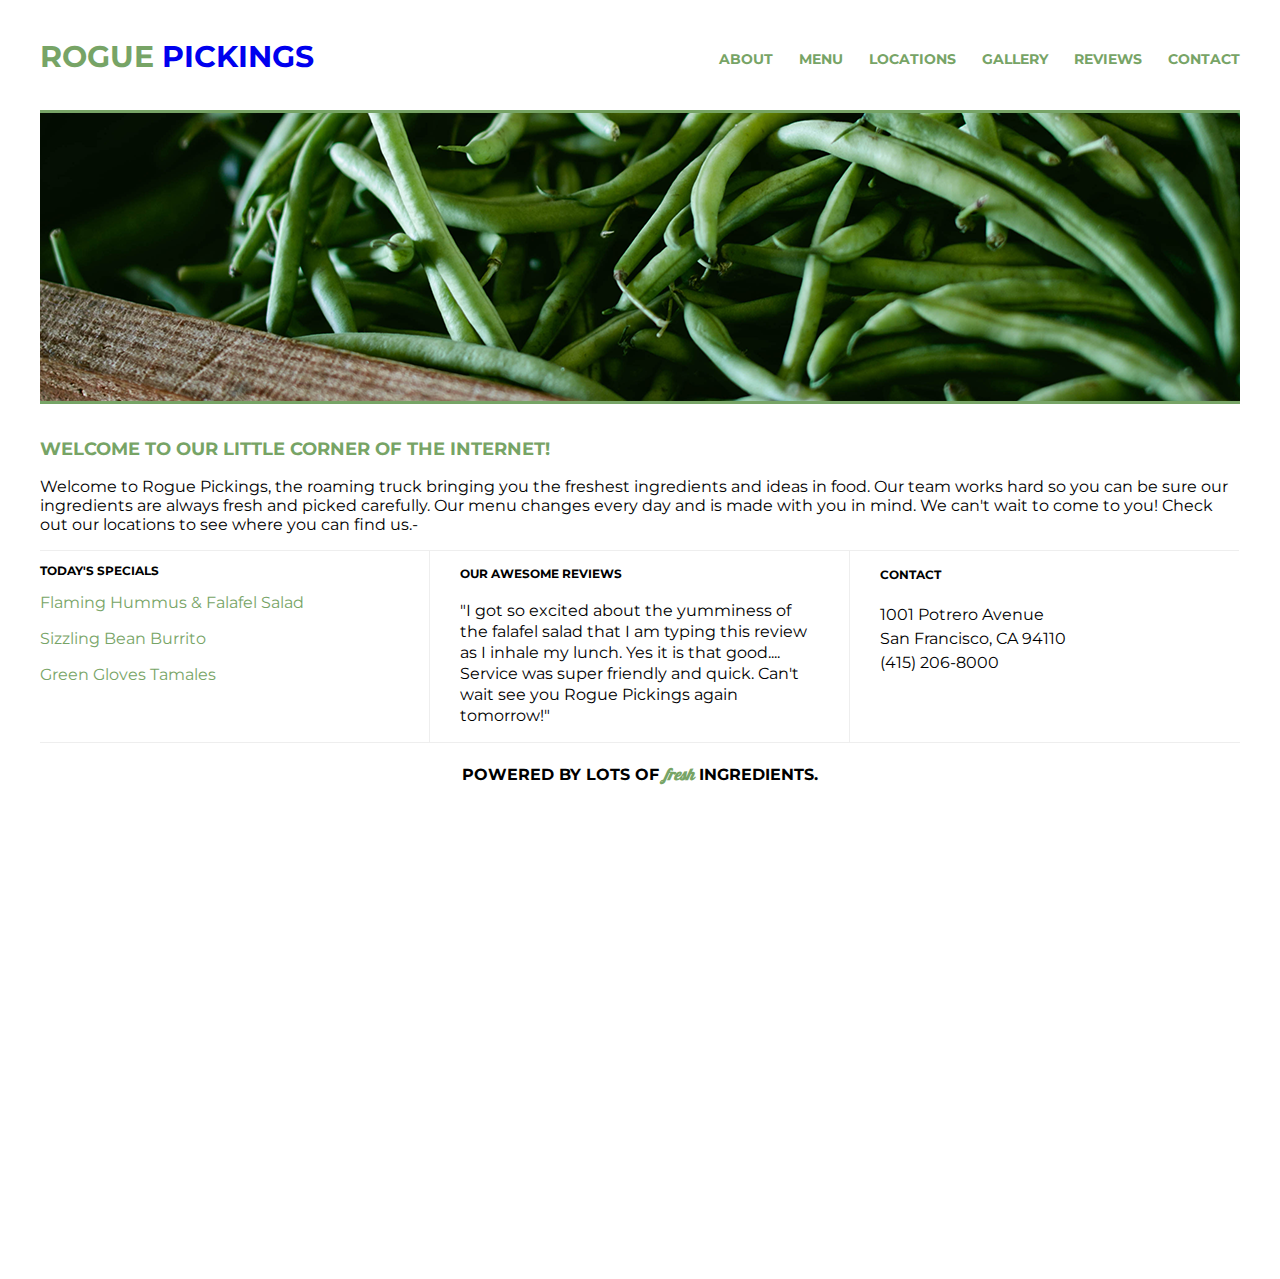
<file: index.html>
<!doctype html>
<html lang="en">

<head>
    <meta charset="utf-8">
    <title>Rogue Pickings</title>
    <link rel="preconnect" href="https://fonts.googleapis.com">
    <link rel="preconnect" href="https://fonts.gstatic.com" crossorigin>
    <link href="https://fonts.googleapis.com/css2?family=Galada&family=Montserrat:wght@400;700&display=swap" rel="stylesheet"> 
    <link rel="stylesheet" href="css/normalize.css">
    <link rel="stylesheet" href="css/main.css">
</head>

<body>
    <div class="container">
        <header>
            <h1><a href="index.html"><span>Rogue</span> Pickings</h1>
            <nav>
                <ul>
                    <li><a href="about/index.html">About</a></li>
                    <li><a href="menu/index.html">Menu</a></li>
                    <li><a href="locations/index.html">Locations</a></li>
                    <li><a href="gallery/index.html">Gallery</a></li>
                    <li><a href="reviews/index.html">Reviews</a></li>
                    <li><a href="contact/index.html">Contact</a></li>
                </ul>
            </nav>
        </header>

        <main>
            <section class="top-section">
                <div class="main-image"><img src="img/hello-image.png" alt="green beans"/></div>
                <div class="main-title"></div>
                    <h2>Welcome to our little corner of the internet!</h2>
                    <p>Welcome to Rogue Pickings, the roaming truck bringing you the freshest ingredients and ideas in food.
                        Our team works hard so you can be sure our ingredients are always fresh and picked carefully. Our
                        menu changes every day and is made with you in mind. We can't wait to come to you! Check out our
                        locations to see where you can find us.-</p>
            </section>
          
            <section class="bottom-section">
                <div class="section-one">
                    <h3>Today's Specials</h3>
                    <ul class="menu">
                        <li>Flaming Hummus &amp; Falafel Salad</li><br>
                        <li>Sizzling Bean Burrito</li><br>
                        <li>Green Gloves Tamales</li>
                    </ul>
                </div>
                <div class="section-two">
                    <h3>Our Awesome Reviews</h3>
                    <p class="reviews">"I got so excited about the yumminess of the falafel salad that I am typing this
                        review as I inhale my lunch. Yes it is that good.... Service was super friendly and quick. Can't
                        wait see you Rogue Pickings again tomorrow!"</p>
                </div>
                <div class="section-three">
                    <h3>Contact</h3>
                    <p class="address">1001 Potrero Avenue<br>
                    San Francisco, CA 94110<br>
                    (415) 206-8000</p>
                </div>
            </section>
        </main>

        <footer>
            <h3>Powered by lots of <span>fresh</span> ingredients.</h3>
        </footer>
    </div>
</body>

</html>
</file>
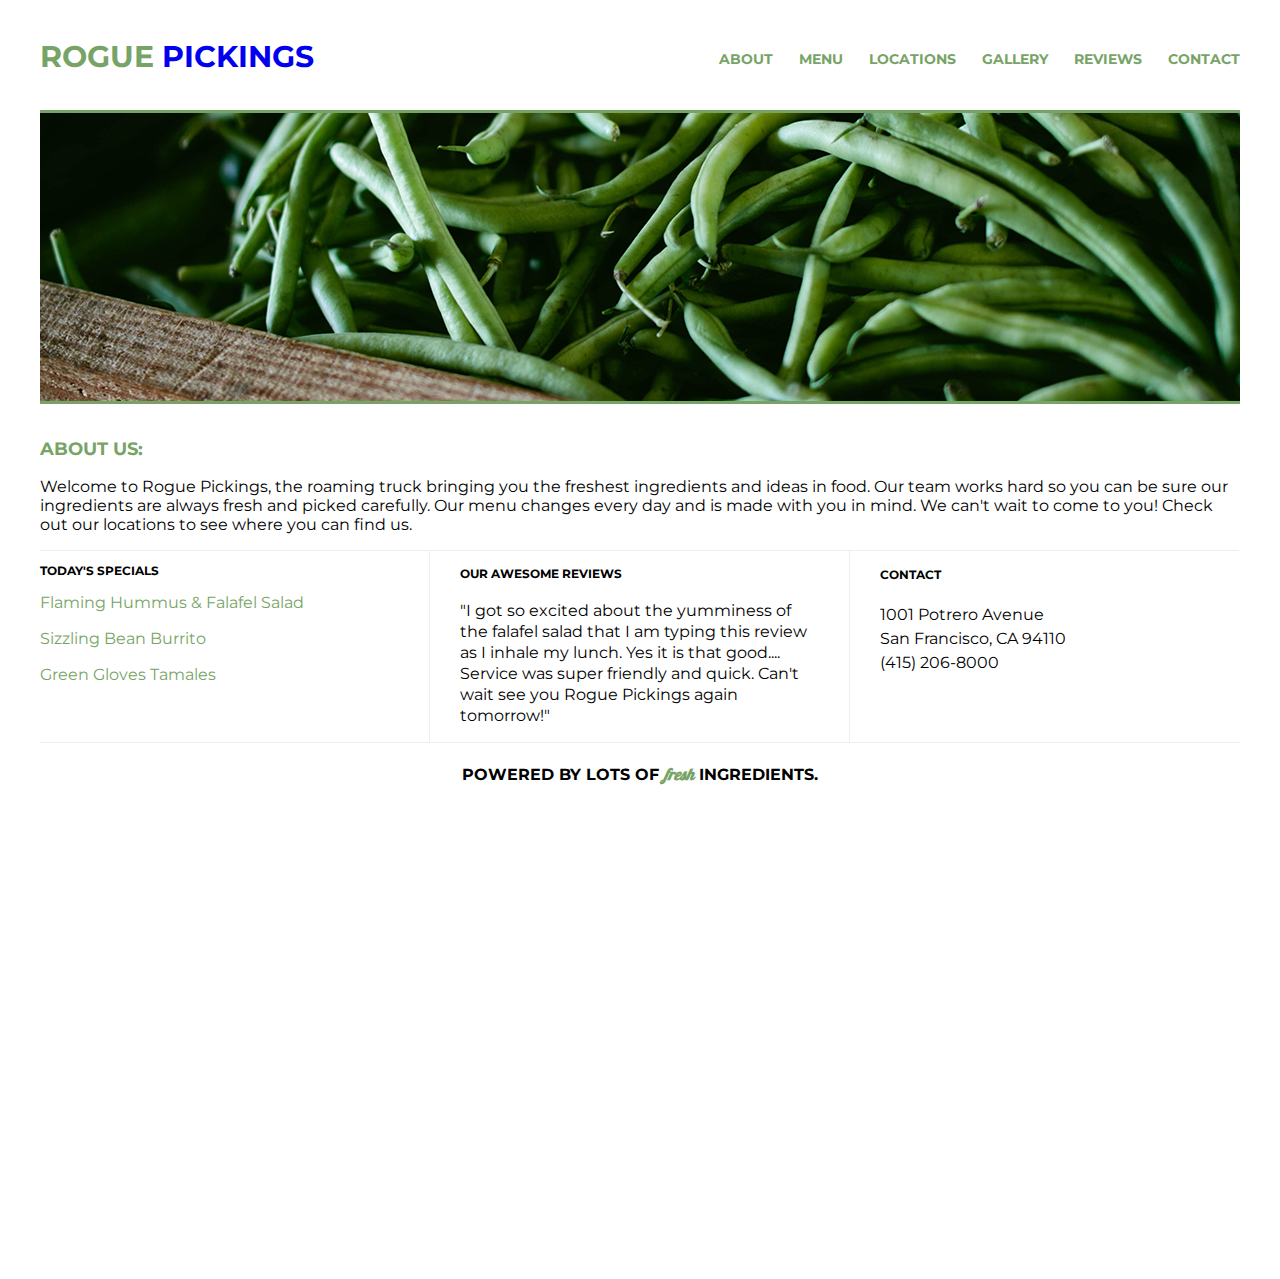
<file: about/index.html>
<!doctype html>
<html lang="en">

<head>
    <meta charset="utf-8">
    <title>About</title>
    <link rel="preconnect" href="https://fonts.googleapis.com">
    <link rel="preconnect" href="https://fonts.gstatic.com" crossorigin>
    <link href="https://fonts.googleapis.com/css2?family=Galada&family=Montserrat:wght@400;700&display=swap" rel="stylesheet"> 
    <link rel="stylesheet" href="../css/normalize.css">
    <link rel="stylesheet" href="../css/main.css">
</head>

<body>
    <div class="container">
        <header>
            <h1><a href="../index.html"><span>Rogue</span> Pickings</h1>
            <nav>
                <ul>
                    <li><a href="../about/index.html">About</a></li>
                    <li><a href="../menu/index.html">Menu</a></li>
                    <li><a href="../locations/index.html">Locations</a></li>
                    <li><a href="../gallery/index.html">Gallery</a></li>
                    <li><a href="../reviews/index.html">Reviews</a></li>
                    <li><a href="../contact/index.html">Contact</a></li>
                </ul>
            </nav>
        </header>

        <main>
            <section class="top-section">
                <div class="main-image"><img src="../img/hello-image.png" alt="green beans"/></div>
                <div class="main-title"></div>
                    <h2>About us:</h2>
                    <p>Welcome to Rogue Pickings, the roaming truck bringing you the freshest ingredients and ideas in food.
                        Our team works hard so you can be sure our ingredients are always fresh and picked carefully. Our
                        menu changes every day and is made with you in mind. We can't wait to come to you! Check out our
                        locations to see where you can find us.</p>
            </section>
          
            <section class="bottom-section">
                <div class="section-one">
                    <h3>Today's Specials</h3>
                    <ul class="menu">
                        <li>Flaming Hummus &amp; Falafel Salad</li><br>
                        <li>Sizzling Bean Burrito</li><br>
                        <li>Green Gloves Tamales</li>
                    </ul>
                </div>
                <div class="section-two">
                    <h3>Our Awesome Reviews</h3>
                    <p class="reviews">"I got so excited about the yumminess of the falafel salad that I am typing this
                        review as I inhale my lunch. Yes it is that good.... Service was super friendly and quick. Can't
                        wait see you Rogue Pickings again tomorrow!"</p>
                </div>
                <div class="section-three">
                    <h3>Contact</h3>
                    <p class="address">1001 Potrero Avenue<br>
                    San Francisco, CA 94110<br>
                    (415) 206-8000</p>
                </div>
            </section>
        </main>

        <footer>
            <h3>Powered by lots of <span>fresh</span> ingredients.</h3>
        </footer>
    </div>
</body>

</html>
</file>
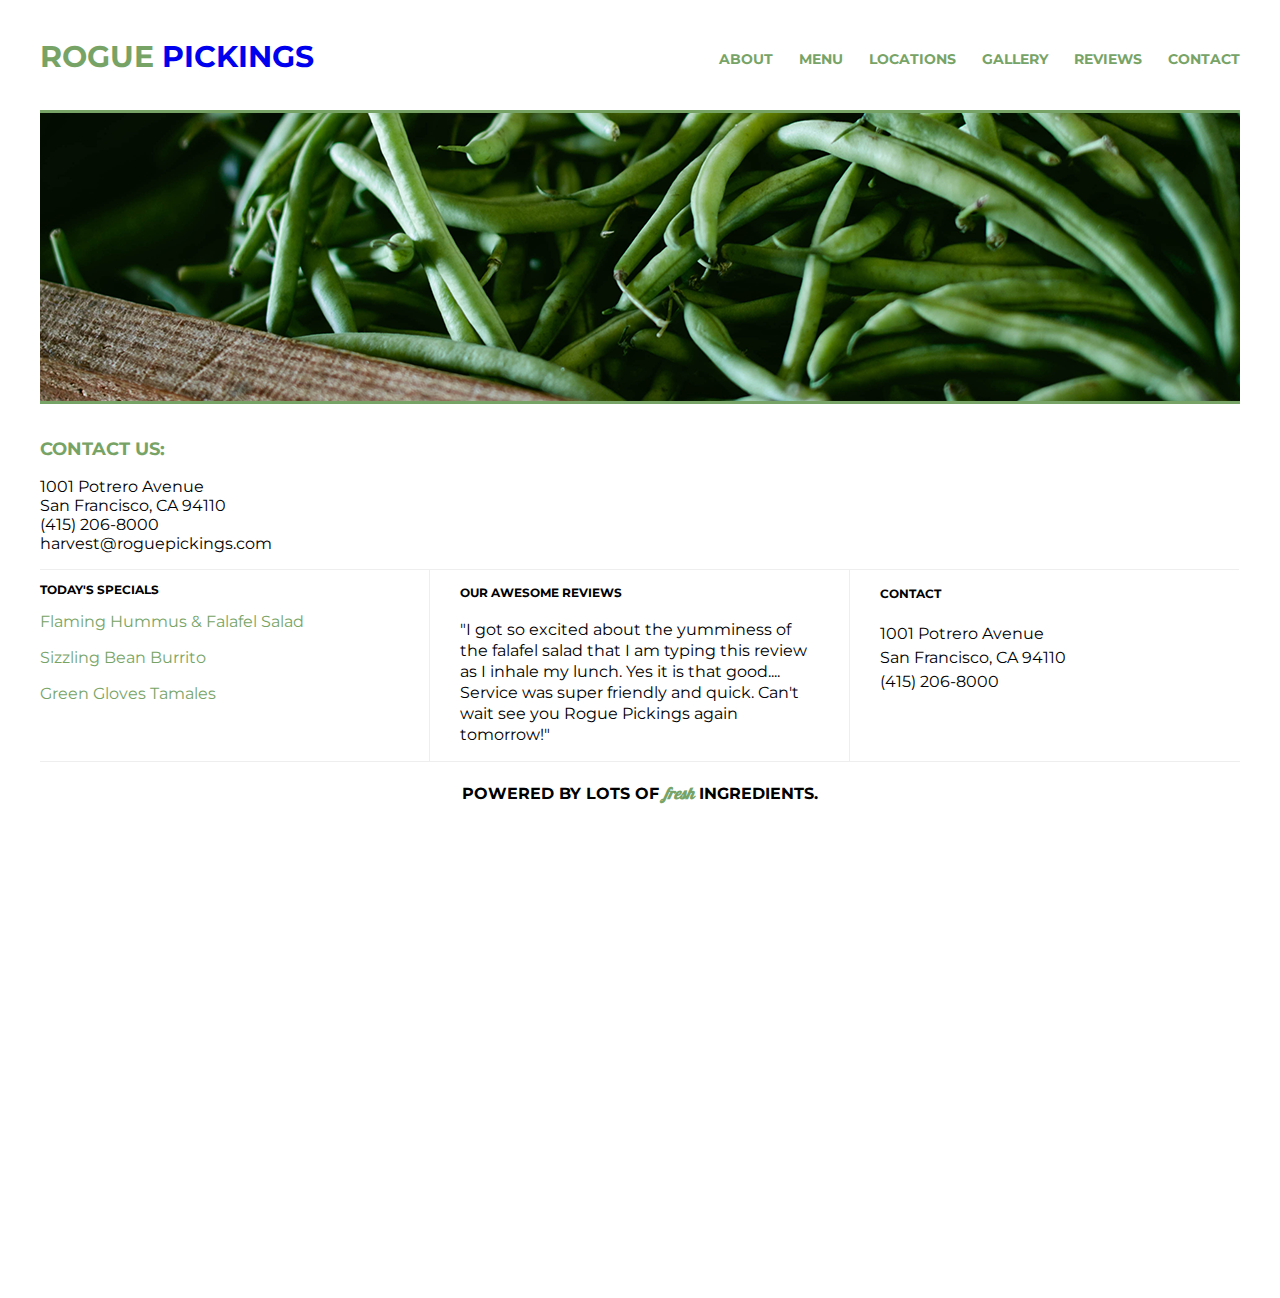
<file: contact/index.html>
<!doctype html>
<html lang="en">

<head>
    <meta charset="utf-8">
    <title>Contact</title>
    <link rel="preconnect" href="https://fonts.googleapis.com">
    <link rel="preconnect" href="https://fonts.gstatic.com" crossorigin>
    <link href="https://fonts.googleapis.com/css2?family=Galada&family=Montserrat:wght@400;700&display=swap" rel="stylesheet"> 
    <link rel="stylesheet" href="../css/normalize.css">
    <link rel="stylesheet" href="../css/main.css">
    <link rel="stylesheet" href="../css/contact.css">
</head>

<body>
    <div class="container">
        <header>
            <h1><a href="../index.html"><span>Rogue</span> Pickings</h1>
            <nav>
                <ul>
                    <li><a href="../about/index.html">About</a></li>
                    <li><a href="../menu/index.html">Menu</a></li>
                    <li><a href="../locations/index.html">Locations</a></li>
                    <li><a href="../gallery/index.html">Gallery</a></li>
                    <li><a href="../reviews/index.html">Reviews</a></li>
                    <li><a href="../contact/index.html">Contact</a></li>
                </ul>
            </nav>
        </header>

        <main>
            <section class="top-section">
                <div class="main-image"><img src="../img/hello-image.png" alt="green beans"/></div>
                <div class="main-title"></div>
                    <h2>Contact Us:</h2>
                    <p>1001 Potrero Avenue<br>
                        San Francisco, CA 94110<br>
                        (415) 206-8000<br>
                        harvest@roguepickings.com</p>
            </section>
          
            <section class="bottom-section">
                <div class="section-one">
                    <h3>Today's Specials</h3>
                    <ul class="menu">
                        <li>Flaming Hummus &amp; Falafel Salad</li><br>
                        <li>Sizzling Bean Burrito</li><br>
                        <li>Green Gloves Tamales</li>
                    </ul>
                </div>
                <div class="section-two">
                    <h3>Our Awesome Reviews</h3>
                    <p class="reviews">"I got so excited about the yumminess of the falafel salad that I am typing this
                        review as I inhale my lunch. Yes it is that good.... Service was super friendly and quick. Can't
                        wait see you Rogue Pickings again tomorrow!"</p>
                </div>
                <div class="section-three">
                    <h3>Contact</h3>
                    <p class="address">1001 Potrero Avenue<br>
                    San Francisco, CA 94110<br>
                    (415) 206-8000</p>
                </div>
            </section>
        </main>

        <footer>
            <h3>Powered by lots of <span>fresh</span> ingredients.</h3>
        </footer>
    </div>
</body>

</html>
</file>
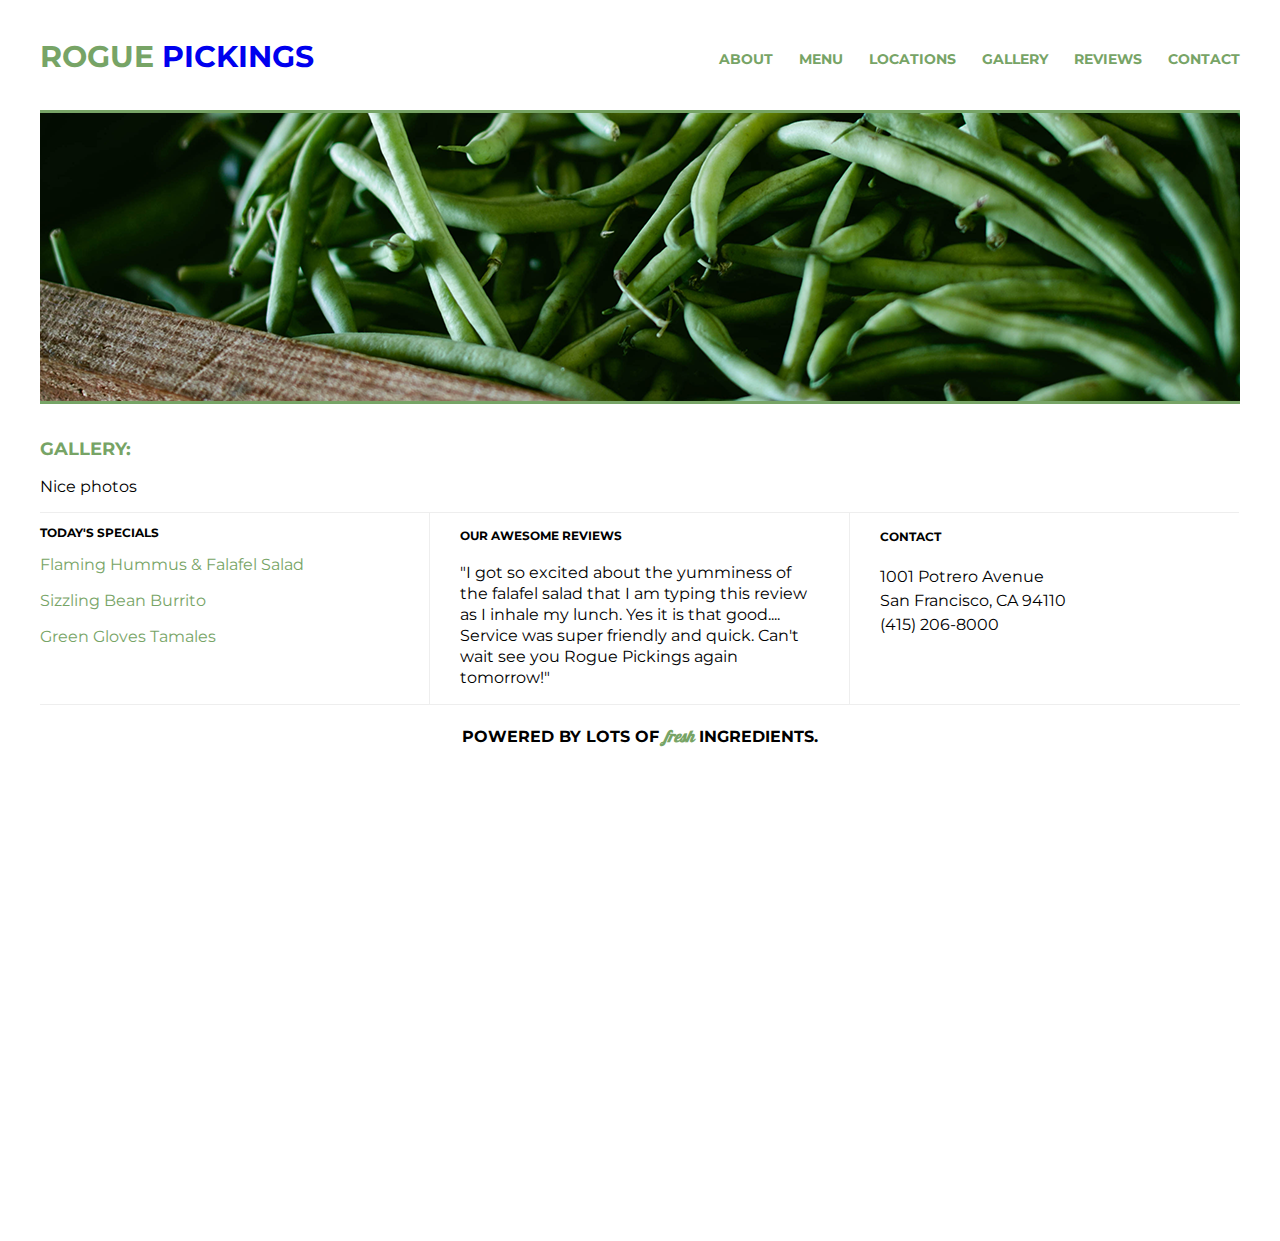
<file: gallery/index.html>
<!doctype html>
<html lang="en">

<head>
    <meta charset="utf-8">
    <title>Gallery</title>
    <link rel="preconnect" href="https://fonts.googleapis.com">
    <link rel="preconnect" href="https://fonts.gstatic.com" crossorigin>
    <link href="https://fonts.googleapis.com/css2?family=Galada&family=Montserrat:wght@400;700&display=swap" rel="stylesheet"> 
    <link rel="stylesheet" href="../css/normalize.css">
    <link rel="stylesheet" href="../css/main.css">
</head>

<body>
    <div class="container">
        <header>
            <h1><a href="../index.html"><span>Rogue</span> Pickings</h1>
            <nav>
                <ul>
                    <li><a href="../about/index.html">About</a></li>
                    <li><a href="../menu/index.html">Menu</a></li>
                    <li><a href="../locations/index.html">Locations</a></li>
                    <li><a href="../gallery/index.html">Gallery</a></li>
                    <li><a href="../reviews/index.html">Reviews</a></li>
                    <li><a href="../contact/index.html">Contact</a></li>
                </ul>
            </nav>
        </header>

        <main>
            <section class="top-section">
                <div class="main-image"><img src="../img/hello-image.png" alt="green beans"/></div>
                <div class="main-title"></div>
                    <h2>Gallery:</h2>
                    <p>Nice photos</p>
            </section>
          
            <section class="bottom-section">
                <div class="section-one">
                    <h3>Today's Specials</h3>
                    <ul class="menu">
                        <li>Flaming Hummus &amp; Falafel Salad</li><br>
                        <li>Sizzling Bean Burrito</li><br>
                        <li>Green Gloves Tamales</li>
                    </ul>
                </div>
                <div class="section-two">
                    <h3>Our Awesome Reviews</h3>
                    <p class="reviews">"I got so excited about the yumminess of the falafel salad that I am typing this
                        review as I inhale my lunch. Yes it is that good.... Service was super friendly and quick. Can't
                        wait see you Rogue Pickings again tomorrow!"</p>
                </div>
                <div class="section-three">
                    <h3>Contact</h3>
                    <p class="address">1001 Potrero Avenue<br>
                    San Francisco, CA 94110<br>
                    (415) 206-8000</p>
                </div>
            </section>
        </main>

        <footer>
            <h3>Powered by lots of <span>fresh</span> ingredients.</h3>
        </footer>
    </div>
</body>

</html>
</file>
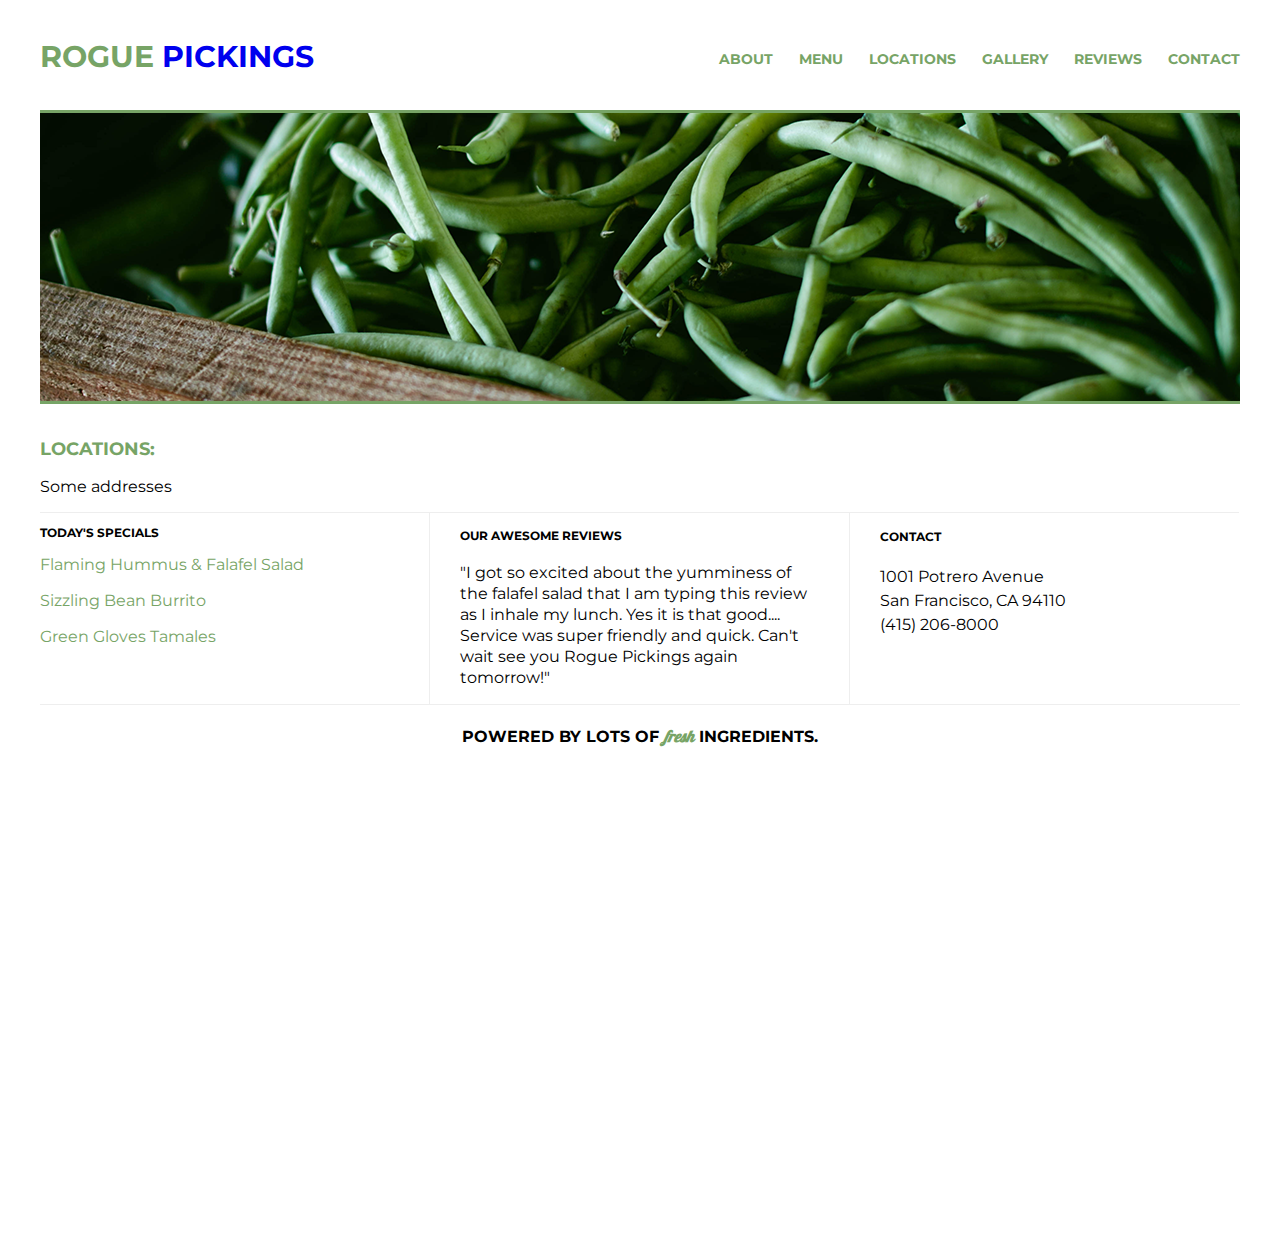
<file: locations/index.html>
<!doctype html>
<html lang="en">

<head>
    <meta charset="utf-8">
    <title>Rogue Pickings</title>
    <link rel="preconnect" href="https://fonts.googleapis.com">
    <link rel="preconnect" href="https://fonts.gstatic.com" crossorigin>
    <link href="https://fonts.googleapis.com/css2?family=Galada&family=Montserrat:wght@400;700&display=swap" rel="stylesheet"> 
    <link rel="stylesheet" href="../css/normalize.css">
    <link rel="stylesheet" href="../css/main.css">
</head>


<body>
    <div class="container">
        <header>
            <h1><a href="../index.html"><span>Rogue</span> Pickings</h1>
            <nav>
                <ul>
                    <li><a href="../about/index.html">About</a></li>
                    <li><a href="../menu/index.html">Menu</a></li>
                    <li><a href="../locations/index.html">Locations</a></li>
                    <li><a href="../gallery/index.html">Gallery</a></li>
                    <li><a href="../reviews/index.html">Reviews</a></li>
                    <li><a href="../contact/index.html">Contact</a></li>
                </ul>
            </nav>
        </header>

        <main>
            <section class="top-section">
                <div class="main-image"><img src="../img/hello-image.png" alt="green beans"/></div>
                <div class="main-title"></div>
                    <h2>Locations:</h2>
                    <p>Some addresses</p>
            </section>
          
            <section class="bottom-section">
                <div class="section-one">
                    <h3>Today's Specials</h3>
                    <ul class="menu">
                        <li>Flaming Hummus &amp; Falafel Salad</li><br>
                        <li>Sizzling Bean Burrito</li><br>
                        <li>Green Gloves Tamales</li>
                    </ul>
                </div>
                <div class="section-two">
                    <h3>Our Awesome Reviews</h3>
                    <p class="reviews">"I got so excited about the yumminess of the falafel salad that I am typing this
                        review as I inhale my lunch. Yes it is that good.... Service was super friendly and quick. Can't
                        wait see you Rogue Pickings again tomorrow!"</p>
                </div>
                <div class="section-three">
                    <h3>Contact</h3>
                    <p class="address">1001 Potrero Avenue<br>
                    San Francisco, CA 94110<br>
                    (415) 206-8000</p>
                </div>
            </section>
        </main>

        <footer>
            <h3>Powered by lots of <span>fresh</span> ingredients.</h3>
        </footer>
    </div>
</body>

</html>
</file>
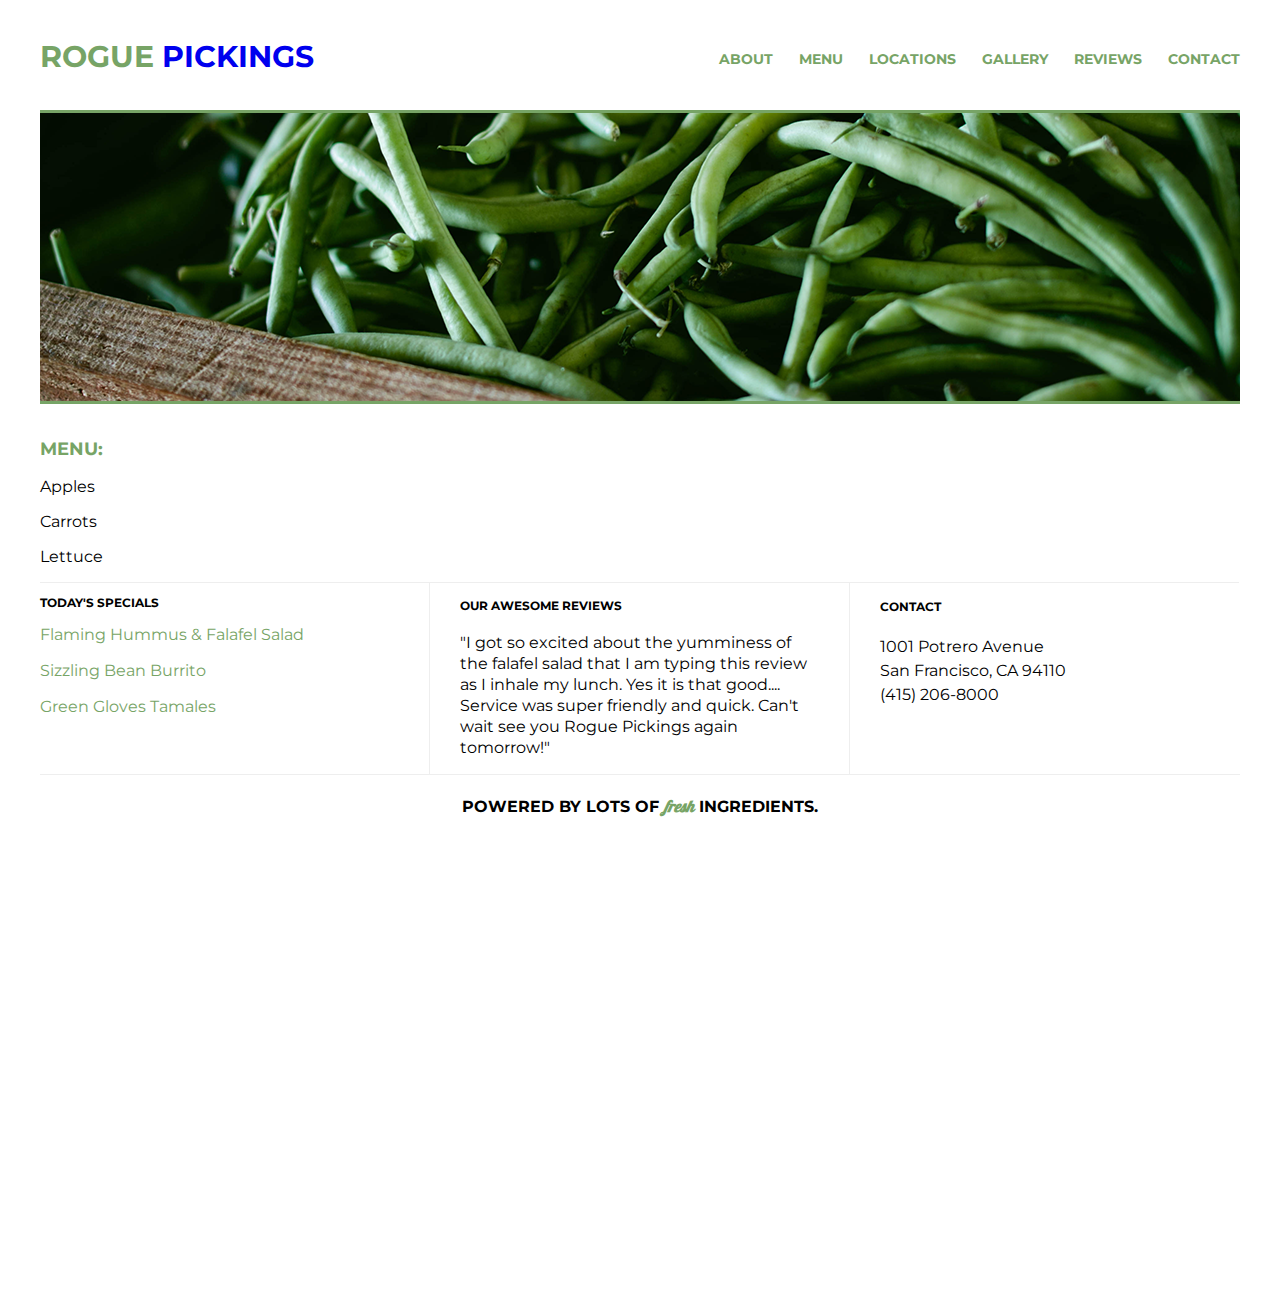
<file: menu/index.html>
<!doctype html>
<html lang="en">

<head>
    <meta charset="utf-8">
    <title>Menu</title>
    <link rel="preconnect" href="https://fonts.googleapis.com">
    <link rel="preconnect" href="https://fonts.gstatic.com" crossorigin>
    <link href="https://fonts.googleapis.com/css2?family=Galada&family=Montserrat:wght@400;700&display=swap" rel="stylesheet"> 
    <link rel="stylesheet" href="../css/normalize.css">
    <link rel="stylesheet" href="../css/main.css">
</head>

<body>
    <div class="container">
        <header>
            <h1><a href="../index.html"><span>Rogue</span> Pickings</h1>
            <nav>
                <ul>
                    <li><a href="../about/index.html">About</a></li>
                    <li><a href="../menu/index.html">Menu</a></li>
                    <li><a href="../locations/index.html">Locations</a></li>
                    <li><a href="../gallery/index.html">Gallery</a></li>
                    <li><a href="../reviews/index.html">Reviews</a></li>
                    <li><a href="../contact/index.html">Contact</a></li>
                </ul>
            </nav>
        </header>

        <main>
            <section class="top-section">
                <div class="main-image"><img src="../img/hello-image.png" alt="green beans"/></div>
                <div class="main-title"></div>
                    <h2>Menu:</h2>
                    <p>Apples</p>
                    <p>Carrots</p>
                    <p>Lettuce</p>
            </section>
          
            <section class="bottom-section">
                <div class="section-one">
                    <h3>Today's Specials</h3>
                    <ul class="menu">
                        <li>Flaming Hummus &amp; Falafel Salad</li><br>
                        <li>Sizzling Bean Burrito</li><br>
                        <li>Green Gloves Tamales</li>
                    </ul>
                </div>
                <div class="section-two">
                    <h3>Our Awesome Reviews</h3>
                    <p class="reviews">"I got so excited about the yumminess of the falafel salad that I am typing this
                        review as I inhale my lunch. Yes it is that good.... Service was super friendly and quick. Can't
                        wait see you Rogue Pickings again tomorrow!"</p>
                </div>
                <div class="section-three">
                    <h3>Contact</h3>
                    <p class="address">1001 Potrero Avenue<br>
                    San Francisco, CA 94110<br>
                    (415) 206-8000</p>
                </div>
            </section>
        </main>

        <footer>
            <h3>Powered by lots of <span>fresh</span> ingredients.</h3>
        </footer>
    </div>
</body>

</html>
</file>
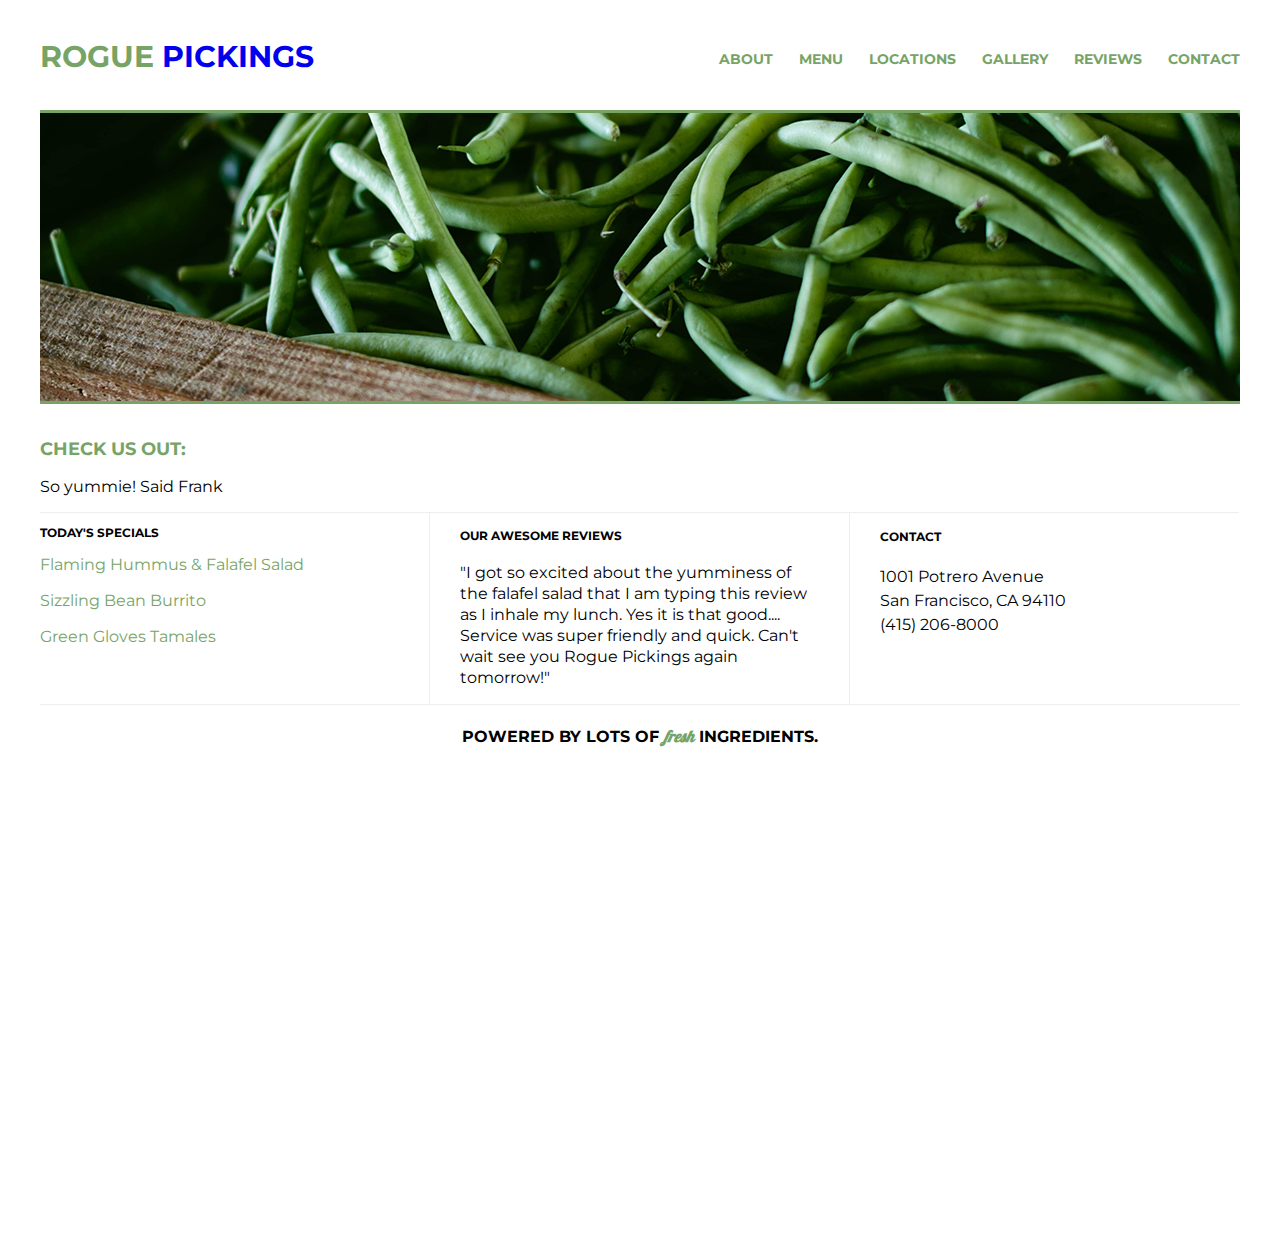
<file: reviews/index.html>
<!doctype html>
<html lang="en">

<head>
    <meta charset="utf-8">
    <title>Reviews</title>
    <link rel="preconnect" href="https://fonts.googleapis.com">
    <link rel="preconnect" href="https://fonts.gstatic.com" crossorigin>
    <link href="https://fonts.googleapis.com/css2?family=Galada&family=Montserrat:wght@400;700&display=swap" rel="stylesheet"> 
    <link rel="stylesheet" href="../css/normalize.css">
    <link rel="stylesheet" href="../css/main.css">
</head>


<body>
    <div class="container">
        <header>
            <h1><a href="../index.html"><span>Rogue</span> Pickings</h1>
            <nav>
                <ul>
                    <li><a href="../about/index.html">About</a></li>
                    <li><a href="../menu/index.html">Menu</a></li>
                    <li><a href="../locations/index.html">Locations</a></li>
                    <li><a href="../gallery/index.html">Gallery</a></li>
                    <li><a href="../reviews/index.html">Reviews</a></li>
                    <li><a href="../contact/index.html">Contact</a></li>
                </ul>
            </nav>
        </header>

        <main>
            <section class="top-section">
                <div class="main-image"><img src="../img/hello-image.png" alt="green beans"/></div>
                <div class="main-title"></div>
                    <h2>Check us out:</h2>
                    <p>So yummie! Said Frank</p>
            </section>
          
            <section class="bottom-section">
                <div class="section-one">
                    <h3>Today's Specials</h3>
                    <ul class="menu">
                        <li>Flaming Hummus &amp; Falafel Salad</li><br>
                        <li>Sizzling Bean Burrito</li><br>
                        <li>Green Gloves Tamales</li>
                    </ul>
                </div>
                <div class="section-two">
                    <h3>Our Awesome Reviews</h3>
                    <p class="reviews">"I got so excited about the yumminess of the falafel salad that I am typing this
                        review as I inhale my lunch. Yes it is that good.... Service was super friendly and quick. Can't
                        wait see you Rogue Pickings again tomorrow!"</p>
                </div>
                <div class="section-three">
                    <h3>Contact</h3>
                    <p class="address">1001 Potrero Avenue<br>
                    San Francisco, CA 94110<br>
                    (415) 206-8000</p>
                </div>
            </section>
        </main>

        <footer>
            <h3>Powered by lots of <span>fresh</span> ingredients.</h3>
        </footer>
    </div>
</body>

</html>
</file>
<file: css/main.css>
/*** Rogue-2 - Started coding 1/23/22 ***/

body {
    font-family: 'Montserrat', Helvetica, Arial, sans-serif;
}
.container{
	width: 1200px;
	margin: 0 auto;
}
/*** General ***/

h1,
h2,
h3 {
    color:#000000;
    text-transform: uppercase;
    font-weight: 700;
}
h1 {
    font-size: 30px;
}
body h1 a:link {
    text-decoration: none;
}


h2 {
    font-size: 18px;
}
h3 {
    font-size: 12px;
}
p {
    font-size: 16px;
/***padding: 0 0px; ***/
}
/*** header ***/

header {
    height: 110px;
    border-bottom: 3px solid #77a466;
    margin: 0 auto;
}
header h1 {
    float: left;
    margin: 0;
    padding: 38px 0;
}
header h1 span{
    color: #77a466;
}
header nav {
    font-size: 14px;
    font-weight: 700;
    line-height: 23px;
    float: right;
}
header nav ul {
    list-style: none;
    padding-top: 34px;
    text-transform: uppercase;
}
header nav ul li {
    display: inline;
    padding-left: 22px;
}
header nav ul li a {
    text-decoration: none;
    color: #77a466;
}

/*** top-section ***/

.top-section
.bottom-section {
    clear: both;
    margin: 0, auto;
}

.main-image {
    height: auto;
    float: left;
}

.main-image img {
    border-bottom: 3px solid #77a466;
}

.top-section h2 {
    color:#77a466;
    line-height: 23px;
    margin: 0 0 0 0;
    padding: 30px 0 0 0px;
    clear: both;
}

/*** .top-section p {
    padding-left: 0px;
}***/

/*** bottom-section ***/

.section-one,
.section-two,
.section-three {
    width: 389px;
	height: auto;
	float: left;
	border-top: 1px solid #eee;
}

.section-two {
    border-right: 1px solid #eee;
    border-left: 1px solid #eee;
    line-height: 21px;
}

.section-two,
.section-three h3 {
    padding-left: 30px;
}

.section-three {
    line-height: 24px;
}

.menu {
    color:#77a466;
    list-style: none;
    padding-left: 0;
    line-height: 18px;
}

.reviews {
    padding: 0 30px 0 0px;
}

.address {
    padding: 0 0px 0 30px;
}

/*** footer ***/

footer h3 {
    height: 500px;
    font-size: 16px;
    line-height: 23px;
    text-align: center;
    padding-top: 20px;
    clear: both;
    border-top: 1px solid #eee;
    clear: both;
}

footer h3 span {
    font-family: galada;
    color: #77a466;
    font-style: italic;
    text-transform: none;
}
</file>
<file: css/contact.css>
/*** Rogue-2 - Started coding 1/23/22 ***/

body {
    font-family: 'Montserrat', Helvetica, Arial, sans-serif;
}
</file>
